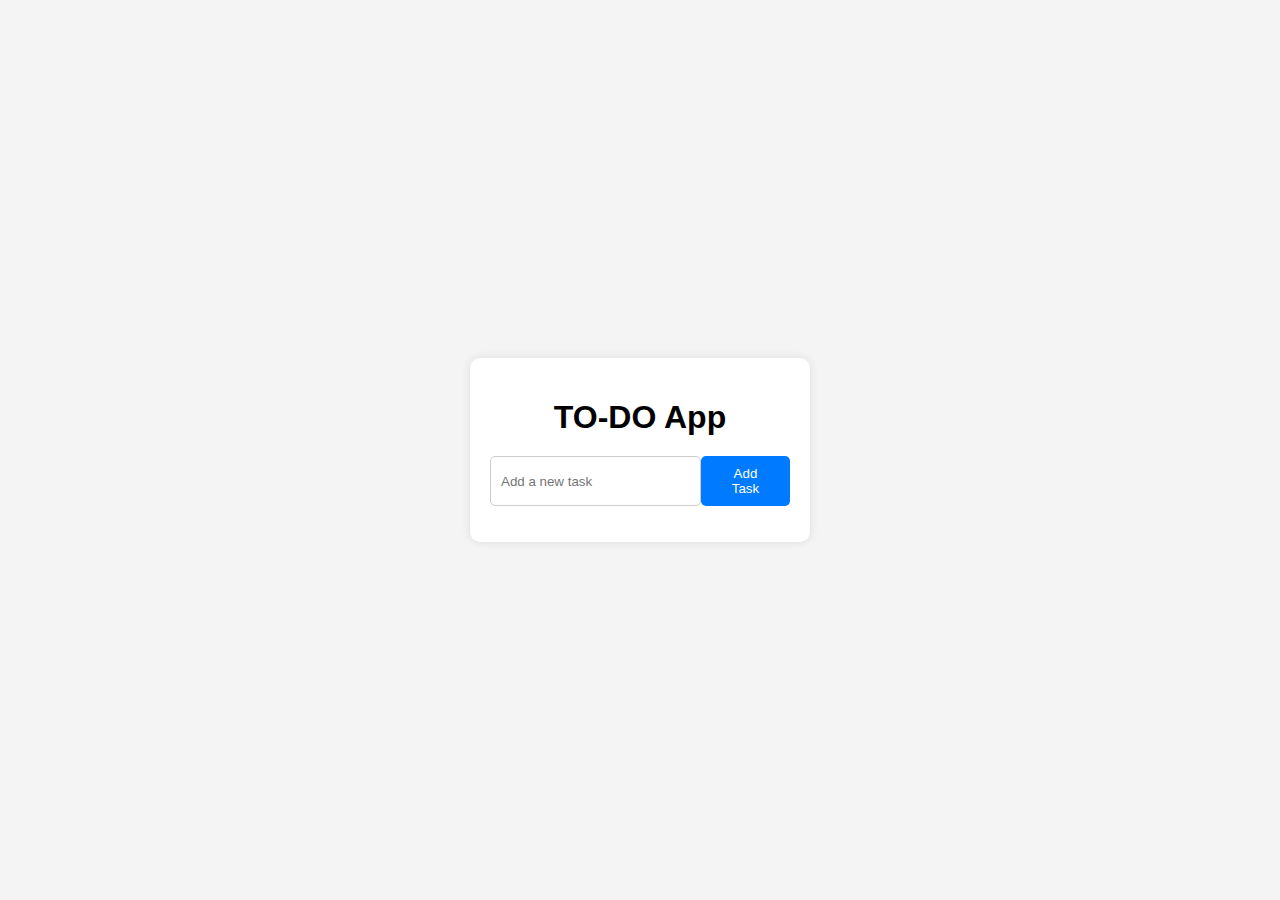
<file: index.html>
<!DOCTYPE html>
<html lang="en">
<head>
    <meta charset="UTF-8">
    <meta name="viewport" content="width=device-width, initial-scale=1.0">
    <title>TO-DO App</title>
    <link rel="stylesheet" href="styles.css">
</head>
<body>
    <div class="container">
        <h1>TO-DO App</h1>
        <div class="input-section">
            <input type="text" id="taskInput" placeholder="Add a new task">
            <button id="addTaskBtn">Add Task</button>
        </div>
        <ul id="taskList"></ul>
    </div>

    <script src="app.js"></script>
</body>
</html>
</file>
<file: styles.css>
body {
    font-family: Arial, sans-serif;
    background-color: #f4f4f4;
    margin: 0;
    padding: 0;
    display: flex;
    justify-content: center;
    align-items: center;
    height: 100vh;
}

.container {
    background: white;
    padding: 20px;
    border-radius: 10px;
    box-shadow: 0 0 10px rgba(0, 0, 0, 0.1);
    width: 300px;
}

h1 {
    text-align: center;
    margin-bottom: 20px;
}

.input-section {
    display: flex;
    justify-content: space-between;
}

input[type="text"] {
    width: 70%;
    padding: 10px;
    border: 1px solid #ccc;
    border-radius: 5px;
}

button {
    padding: 10px 20px;
    background: #007BFF;
    color: white;
    border: none;
    border-radius: 5px;
    cursor: pointer;
}

button:hover {
    background: #0056b3;
}

ul {
    list-style: none;
    padding: 0;
}

li {
    padding: 10px;
    border-bottom: 1px solid #ccc;
    display: flex;
    justify-content: space-between;
    align-items: center;
}

li.completed {
    text-decoration: line-through;
    color: gray;
}

.task-buttons button {
    margin-left: 5px;
}
</file>
